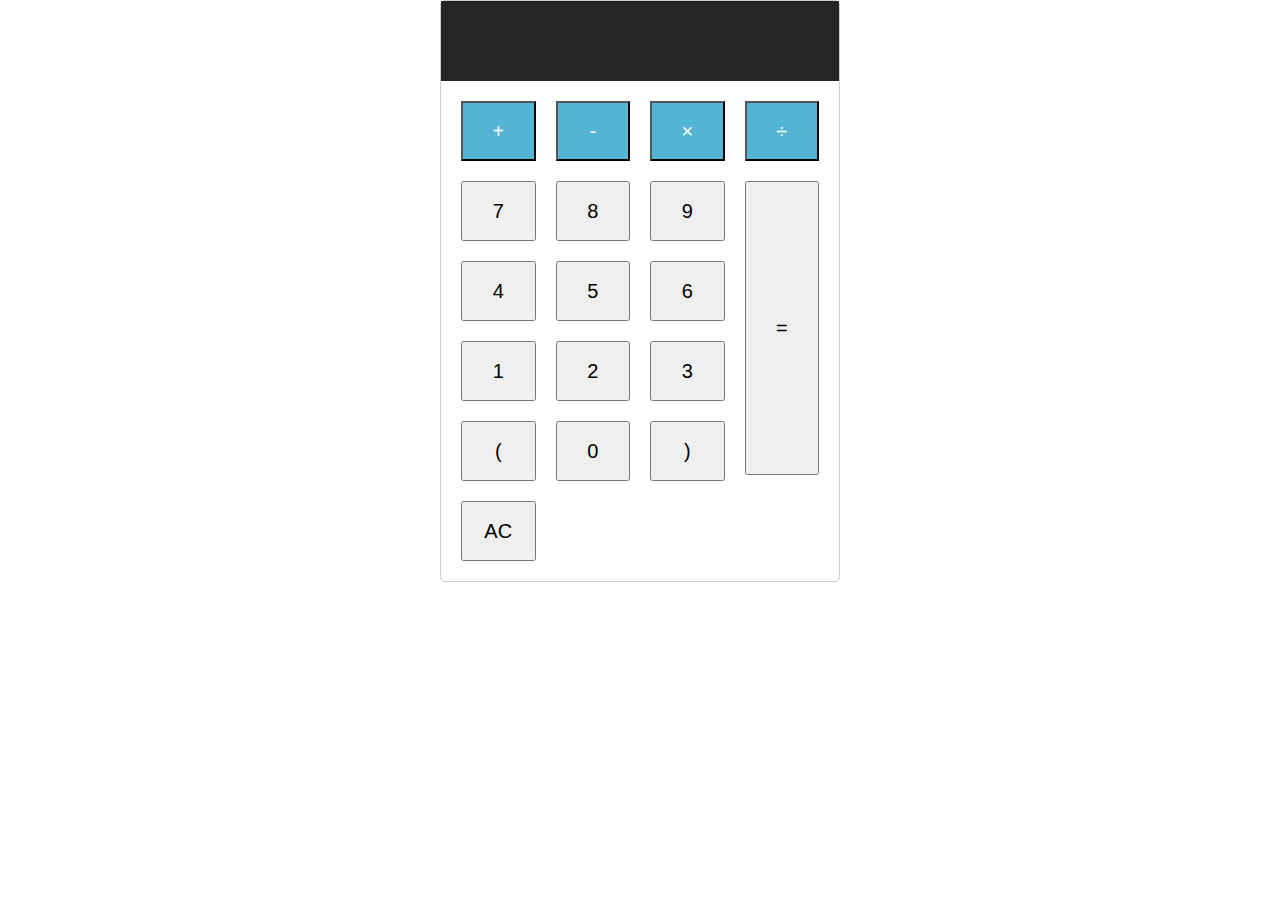
<file: Servlets/CalculatorServlet/src/main/webapp/index.html>
<!DOCTYPE html>
<html>
<head>
<meta charset="ISO-8859-1">
<title>Insert title here</title>
<link rel="stylesheet" href="style.css" >
</head>
<body>
	<div class="calculator card" align="center">
	<form name="myForm" id="inp_frm" method="" action="">
	<input type="text" class="calculator-screen z-depth-1" name="equation" id="eq"/>

  <div class="calculator-keys">

    <button type="button" class="operator btn btn-info" onclick="myForm.equation.value+='+'">+</button>
    <button type="button" class="operator btn btn-info" onclick="myForm.equation.value+='-'">-</button>
    <button type="button" class="operator btn btn-info" onclick="myForm.equation.value+='*'">&times;</button>
    <button type="button" class="operator btn btn-info" onclick="myForm.equation.value+='/'">&divide;</button>
    
  

    <button type="button" class="btn btn-light waves-effect" onclick="myForm.equation.value+='7'">7</button>
    <button type="button" class="btn btn-light waves-effect" onclick="myForm.equation.value+='8'">8</button>
    <button type="button" class="btn btn-light waves-effect" onclick="myForm.equation.value+='9'">9</button>
    
    
    <button type="button" class="btn btn-light waves-effect" onclick="myForm.equation.value+='4'">4</button>
    <button type="button" class="btn btn-light waves-effect" onclick="myForm.equation.value+='5'">5</button>
    <button type="button" class="btn btn-light waves-effect" onclick="myForm.equation.value+='6'">6</button>
    
    
    <button type="button" class="btn btn-light waves-effect" onclick="myForm.equation.value+='1'">1</button>
    <button type="button" class="btn btn-light waves-effect" onclick="myForm.equation.value+='2'">2</button>
    <button type="button" class="btn btn-light waves-effect" onclick="myForm.equation.value+='3'">3</button>
    
    
    <button type="button" class="btn btn-light waves-effect" onclick="myForm.equation.value+='('">(</button>
    <button type="button" class="btn btn-light waves-effect" onclick="myForm.equation.value+='0'">0</button>
    <button type="button" class="btn btn-light waves-effect" onclick="myForm.equation.value+=')'">)</button>
    
    
    <button type="button" class="all-clear function btn btn-danger btn-sm" onclick="myForm.equation.value=''">AC</button>

    <button type="submit" class="equal-sign operator btn btn-default" >=</button>

  </div>
  
 </form>
</div>
</body>

<script src="https://ajax.googleapis.com/ajax/libs/jquery/3.6.3/jquery.min.js"></script>
<script>
	$(document).ready(function(){
		$("#inp_frm").on('submit',function(){
			event.preventDefault();
			
			var f = $(this).serialize();
			
			//var f = "equation="+document.getElementById("eq").value;
			//console.log(f)
			$.ajax({
				url: "calculate",
				data: f,
				type: 'POST',
				success: function(data, textStatus, jqXHR){
					//console.log(data);
					//console.log("Success.........")
					$("#eq").val(data)
					
				},
				error: function(jqXHR, textStatus, errorThrown){
					console.log(data);
					console.log("Error.........")
					
				}
			})
		})
		
	})
</script>

</html>
</file>
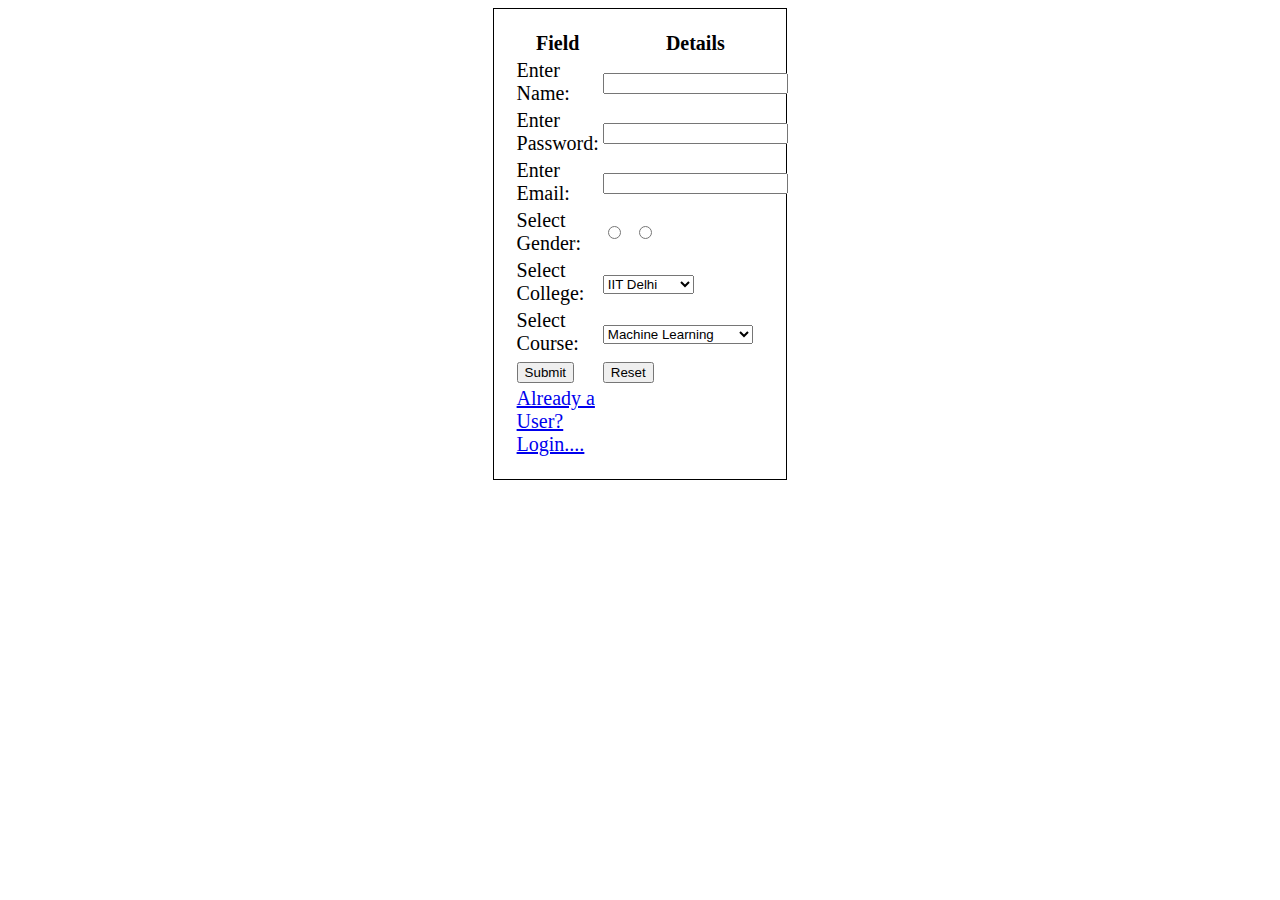
<file: Servlets/MyFirstServlet/src/main/webapp/index.html>
<!DOCTYPE html>
<html>
<head>
	<meta charset="UTF-8">
	<title>My Form</title>
	<style type="text/css">
		.container{
			width: 20%;
			border: 1px solid black;
			margin: auto;
			padding: 20px;
			font-size: 20px;
		}
	</style>
</head>
<body>
<div class="container">
	
	<form action="register" method="post">
		<table>
			<thead>
				<tr>
					<th>Field</th>
					<th>Details</th>
				</tr>
			</thead>
			<tbody>
				<tr>
					<td>Enter Name:</td>
					<td><input type="text" name="uname" /></td>
				</tr>
				<tr>
					<td>Enter Password:</td>
					<td><input type="password" name="pass" /></td>
				</tr>
				<tr>
					<td>Enter Email:</td>
					<td><input type="email" name="email" /></td>
				</tr>
				<tr>
					<td>Select Gender:</td>
					<td><input type="radio" name="gender" value="male" />&nbsp;&nbsp;<input type="radio" name="gender" value="female" /></td>
				</tr>
				<tr>
					<td>Select College:</td>
					<td>
						<select name="college">
							<option value="iit delhi">IIT Delhi</option>
							<option value="iit bombay">IIT Bombay</option>
							<option value="iit madras">IIT Madras</option>
							<option value="iit trichira">IIT Trichira</option>
						</select>
					</td>
				</tr>
				<tr>
					<td>Select Course:</td>
					<td>
						<select name="course">
							<option value="machine learning">Machine Learning</option>
							<option value="advanced dbms">Advanced DBMS</option>
							<option value="software engineering">Software Engineering</option>
						</select>
					</td>
				</tr>
				<tr>
					<td><input type="submit" value="Submit"></td>
					<td><input type="reset" value="Reset"></td>
				</tr>
				<tr>
					<td><a href="Login.html">Already a User? Login....</a></td>
					<td></td>
				</tr>
				
				
			</tbody>
		</table>
	</form>
</div>
</body>
</html>
</file>
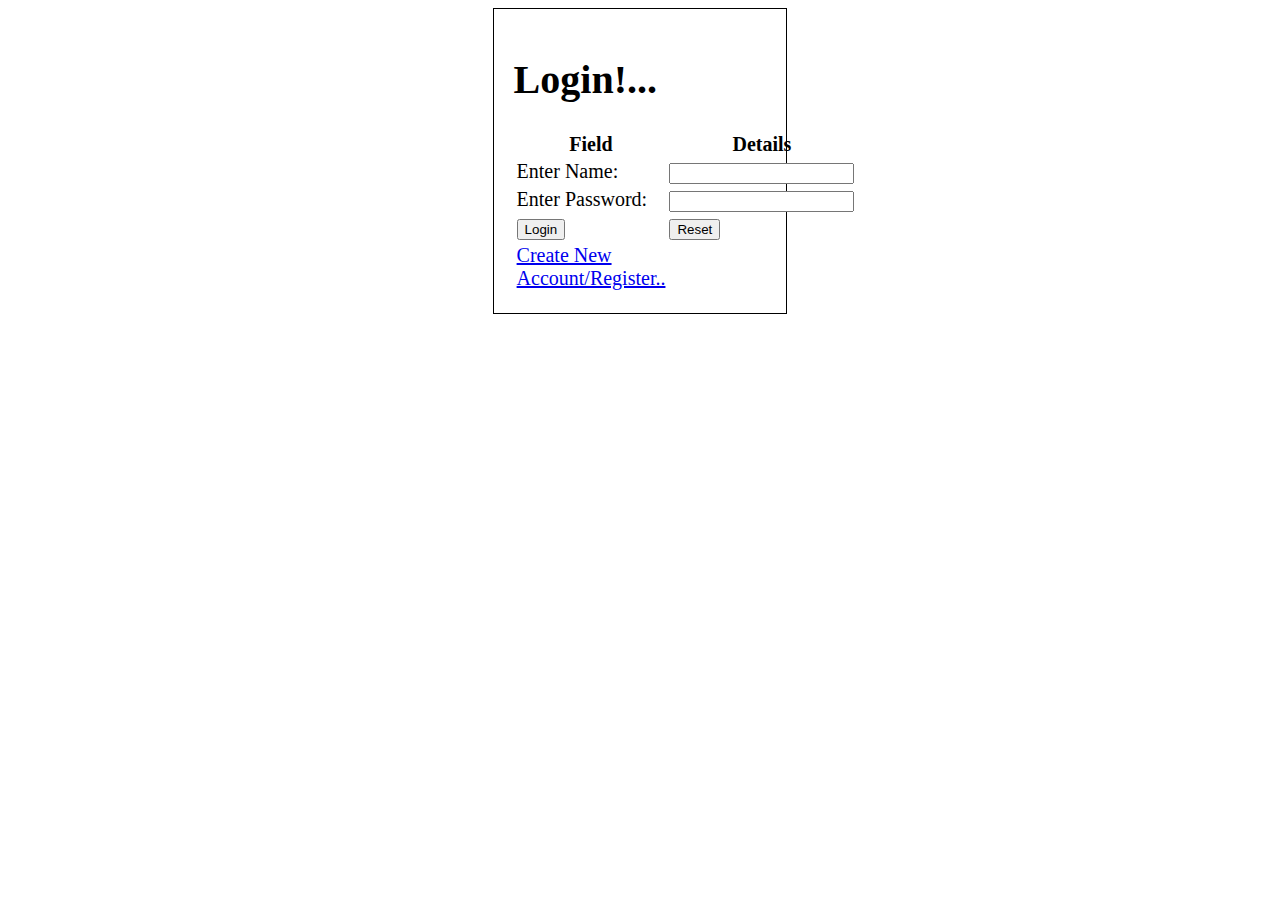
<file: Servlets/MyFirstServlet/src/main/webapp/Login.html>
<!DOCTYPE html>
<html>
<head>
<meta charset="ISO-8859-1">
<title>Login Page</title>
<style type="text/css">
		.container{
			width: 20%;
			border: 1px solid black;
			margin: auto;
			padding: 20px;
			font-size: 20px;
		}
	</style>
</head>
<body>
	<div class="container">
	
	<form action="login" method="post">
		<table>
			<h1>Login!...</h1>
			<thead>
				<tr>
					<th>Field</th>
					<th>Details</th>
				</tr>
			</thead>
			<tbody>
				<tr>
					<td>Enter Name:</td>
					<td><input type="text" name="loginname" /></td>
				</tr>
				<tr>
					<td>Enter Password:</td>
					<td><input type="password" name="loginpass" /></td>
				</tr>
				<tr>
					<td><input type="submit" value="Login"></td>
					<td><input type="reset" value="Reset"></td>
				</tr>
				<tr>
					<td><a href="index.html">Create New Account/Register..</a></td>
					<td></td>
				</tr>
				
			</tbody>
		</table>
	</form>
</div>
</body>
</html>
</file>
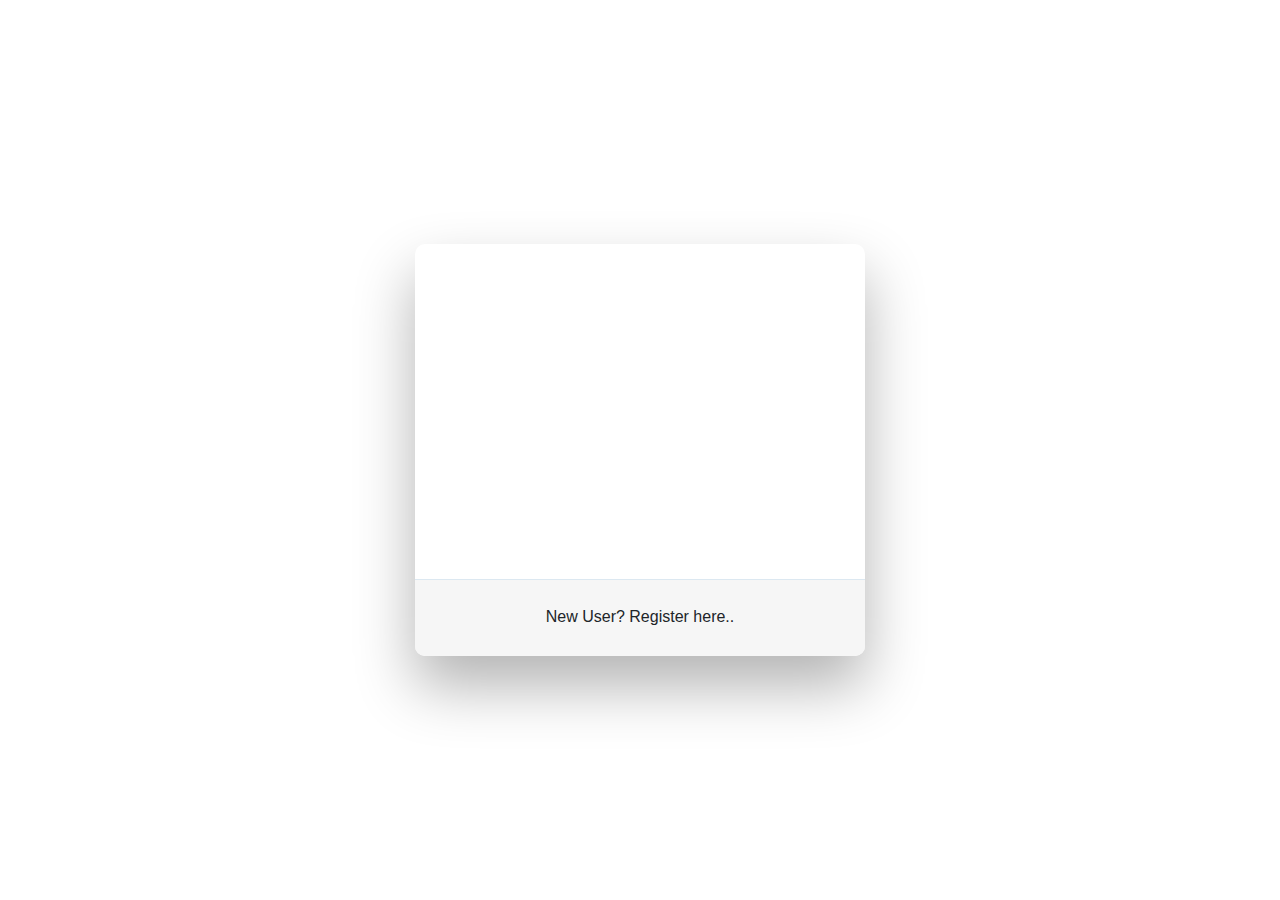
<file: Servlets/UserLoginModule/src/main/webapp/login1.html>
<!DOCTYPE html>
<html>
<head>
<meta charset="ISO-8859-1">
<title>Login1</title>
<link
	href="//maxcdn.bootstrapcdn.com/bootstrap/4.0.0/css/bootstrap.min.css"
	rel="stylesheet" id="bootstrap-css">
<script
	src="//maxcdn.bootstrapcdn.com/bootstrap/4.0.0/js/bootstrap.min.js"></script>
<script
	src="//cdnjs.cloudflare.com/ajax/libs/jquery/3.2.1/jquery.min.js"></script>
<link href="style_front.css" rel="stylesheet">
</head>
<body>
	<div class="wrapper fadeInDown">
		<div id="formContent">
			<!-- Tabs Titles -->

			<!-- Icon -->
			<div class="fadeIn first">
				<br /> <br />
				<h1>User Login</h1>
			</div>
			<div style="color: red;" id="val"></div>

			<!-- Login Form -->
			<form action="" method="" id="inp_frm">
				<input type="email" id="login" class="fadeIn second"
					name="loginemail" placeholder="Email" required> <input
					type="password" id="password" class="fadeIn third" name="loginpass"
					placeholder="Password" required> <input type="submit"
					id="sub" class="fadeIn fourth" value="Log In">
			</form>

			<!-- Register -->
			<div id="formFooter">
				<a class="underlineHover" id="pageLink">New User? Register
					here..</a>
			</div>

		</div>
	</div>

	<script
		src="https://ajax.googleapis.com/ajax/libs/jquery/3.6.3/jquery.min.js"></script>
	<script>
	$(document).ready(function(){
		
		$("#pageLink").on('click',()=>{
			window.location.replace("Register.html");
		})
		
		
		$("#inp_frm").on('submit',function(){
			event.preventDefault();
			
			var f = $(this).serialize();
			console.log(f);
			
			$.ajax({
				url: "login",
				data: f,
				type: 'POST',
				success: function(data, textStatus, jqXHR){
					console.log(data);
					console.log("Success.........")
					if(data.trim()==='done'){		
						window.location.replace("Profile.html");
					}else if(data.trim()==='fail'){
						$("#val").html("Wrong Credentials!!")
					}else if(data.trim()==='unf'){
						$("#val").html("User Not Found!!")
					}else if(data.trim()==='conErr'){
						$("#val").html("Connection Error!!")
					}
				},
				error: function(jqXHR, textStatus, errorThrown){
					console.log(data);
					console.log("Error.........")
					
				}
			})
		})
		
		$(window).bind('beforeunload', function(){
			  document.getElementById("login").value="";
			  document.getElementById("password").value="";
		});
		
	})
</script>
</body>
</html>
</file>
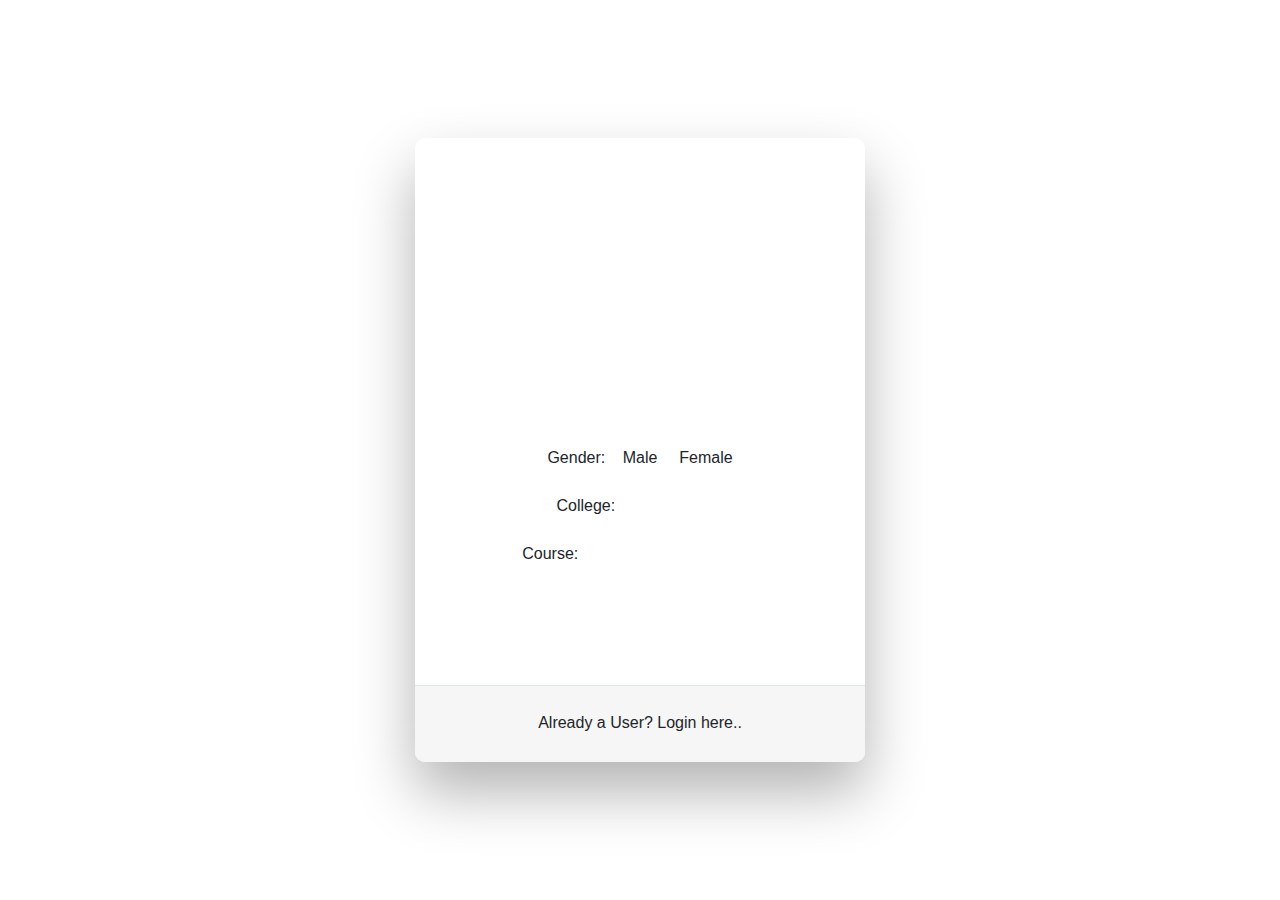
<file: Servlets/UserLoginModule/src/main/webapp/Register.html>
<!DOCTYPE html>
<html>
<head>
<meta charset="ISO-8859-1">
<title>Register1</title>
<link
	href="//maxcdn.bootstrapcdn.com/bootstrap/4.0.0/css/bootstrap.min.css"
	rel="stylesheet" id="bootstrap-css">
<script
	src="//maxcdn.bootstrapcdn.com/bootstrap/4.0.0/js/bootstrap.min.js"></script>
<script
	src="//cdnjs.cloudflare.com/ajax/libs/jquery/3.2.1/jquery.min.js"></script>
<link href="style_front.css" rel="stylesheet">
</head>
<body>
	<div class="wrapper fadeInDown">
		<div id="formContent">
			<!-- Tabs Titles -->

			<!-- Icon -->
			<div class="fadeIn first">
				<br>
				<h1>Register</h1>
			</div>
			<div style="color: red;" id="val"></div>

			<!-- Login Form -->
			<form action="" id="inp_frm" method="post">
				<input type="text" id="login" class="fadeIn second" name="uname"
					placeholder="Name" required> <input type="password"
					id="password" pattern="(?=.*\d)(?=.*[a-z])(?=.*[A-Z]).{8,}"
					title="Must contain at least one number and one uppercase and lowercase letter, and at least 8 or more characters"
					class="fadeIn third" name="pass" placeholder="Password" required>
				<input type="email" name="email"
					pattern="[a-z0-9._%+-]+@[a-z0-9.-]+\.[a-z]{2,}$"
					class="fadeIn fourth" placeholder="Email" required> <br />
				<br /> Gender: <input type="radio" name="gender"
					class="fadeIn fifth" value="male" checked />Male&nbsp;&nbsp;<input
					type="radio" name="gender" class="fadeIn fifth" value="female" />Female
				<br /> <br /> College: <select name="college" class="fadeIn sixth">
					<option value="iit delhi">IIT Delhi</option>
					<option value="iit bombay">IIT Bombay</option>
					<option value="iit madras">IIT Madras</option>
					<option value="iit trichira">IIT Trichira</option>
				</select> <br /> <br /> Course: <select name="course"
					class="fadeIn seventh">
					<option value="machine learning">Machine Learning</option>
					<option value="advanced dbms">Advanced DBMS</option>
					<option value="software engineering">Software Engineering</option>
				</select> <br /> <br /> <input type="submit" class="fadeIn eight"
					value="Register">
			</form>

			<!-- Register -->
			<div id="formFooter">
				<a class="underlineHover" id="pageLink">Already a User? Login
					here..</a>
			</div>

		</div>
	</div>

	<script
		src="https://ajax.googleapis.com/ajax/libs/jquery/3.6.3/jquery.min.js"></script>
	<script>
	$(document).ready(function(){
		
		$("#pageLink").on('click',()=>{
			window.location.replace("login1.html")
		})
		
		$("#inp_frm").on('submit',function(){			
			event.preventDefault();
			
			var f = $(this).serialize();
			//console.log(f);
			
			$.ajax({
				url: "register",
				data: f,
				type: 'POST',
				success: function(data, textStatus, jqXHR){
					//console.log(data);
					//console.log("Success.........")
					if(data.trim()==='success'){
						alert("Details Saved Successfully!!");
						window.location.replace("login1.html");
					}else if(data.trim()==='exists'){
						$("#val").html("User Already Exists with this email!!")
					}else if(data.trim()==='connectionEror'){
						$("#val").html("Can't Connect to Network!!")
					}
				},
				error: function(jqXHR, textStatus, errorThrown){
					console.log(data);
					console.log("Error.........")
					
				}
			})
		})
		
	})
</script>

</body>
</html>
</file>
<file: Servlets/CalculatorServlet/src/main/webapp/style.css>
@charset "ISO-8859-1";

html {
  font-size: 62.5%;
  box-sizing: border-box;
}

*,
*::before,
*::after {
  margin: 0;
  padding: 0;
  box-sizing: inherit;
}

.calculator {
  border: 1px solid #ccc;
  border-radius: 5px;
  width: 400px;
  margin: auto;
}

.calculator-screen {
  width: 100%;
  height: 80px;
  border: none;
  background-color: #252525;
  color: #fff;
  text-align: right;
  padding-right: 20px;
  padding-left: 10px;
  font-size: 4rem;
}

button {
  height: 60px;
  font-size: 2rem!important;
}

.equal-sign {
  height: 98%;
  grid-area: 2 / 4 / 6 / 5;
}

.btn-info{
	background-color: #54b4d3;
	color: white;
}

.calculator-keys {
  border: none;
  border-radius: 2px;
  display: grid;
  grid-template-columns: repeat(4, 1fr);
  grid-gap: 20px;
  padding: 20px;
}
</file>
<file: Servlets/UserLoginModule/src/main/webapp/style_front.css>
@charset "ISO-8859-1";

	
/* BASIC */

html {
  background-color: #56baed;
}

body {
  font-family: "Poppins", sans-serif;
  height: 100vh;
}

a {
  color: #92badd;
  display:inline-block;
  text-decoration: none;
  font-weight: 400;
}

h2 {
  text-align: center;
  font-size: 16px;
  font-weight: 600;
  text-transform: uppercase;
  display:inline-block;
  margin: 40px 8px 10px 8px; 
  color: #cccccc;
}



/* STRUCTURE */

.wrapper {
  display: flex;
  align-items: center;
  flex-direction: column; 
  justify-content: center;
  width: 100%;
  min-height: 100%;
  padding: 20px;
}

#formContent {
  -webkit-border-radius: 10px 10px 10px 10px;
  border-radius: 10px 10px 10px 10px;
  background: #fff;
  padding: 30px;
  width: 90%;
  max-width: 450px;
  position: relative;
  padding: 0px;
  -webkit-box-shadow: 0 30px 60px 0 rgba(0,0,0,0.3);
  box-shadow: 0 30px 60px 0 rgba(0,0,0,0.3);
  text-align: center;
}

#formFooter {
  background-color: #f6f6f6;
  border-top: 1px solid #dce8f1;
  padding: 25px;
  text-align: center;
  -webkit-border-radius: 0 0 10px 10px;
  border-radius: 0 0 10px 10px;
}



/* TABS */

h2.inactive {
  color: #cccccc;
}

h2.active {
  color: #0d0d0d;
  border-bottom: 2px solid #5fbae9;
}



/* FORM TYPOGRAPHY*/

input[type=button], input[type=submit], input[type=reset]  {
  background-color: #56baed;
  border: none;
  color: white;
  padding: 15px 80px;
  text-align: center;
  text-decoration: none;
  display: inline-block;
  text-transform: uppercase;
  font-size: 13px;
  -webkit-box-shadow: 0 10px 30px 0 rgba(95,186,233,0.4);
  box-shadow: 0 10px 30px 0 rgba(95,186,233,0.4);
  -webkit-border-radius: 5px 5px 5px 5px;
  border-radius: 5px 5px 5px 5px;
  margin: 5px 20px 40px 20px;
  -webkit-transition: all 0.3s ease-in-out;
  -moz-transition: all 0.3s ease-in-out;
  -ms-transition: all 0.3s ease-in-out;
  -o-transition: all 0.3s ease-in-out;
  transition: all 0.3s ease-in-out;
}

input[type=button]:hover, input[type=submit]:hover, input[type=reset]:hover  {
  background-color: #39ace7;
}

input[type=button]:active, input[type=submit]:active, input[type=reset]:active  {
  -moz-transform: scale(0.95);
  -webkit-transform: scale(0.95);
  -o-transform: scale(0.95);
  -ms-transform: scale(0.95);
  transform: scale(0.95);
}

input[type=text] {
  background-color: #f6f6f6;
  border: none;
  color: #0d0d0d;
  padding: 15px 32px;
  text-align: center;
  text-decoration: none;
  display: inline-block;
  font-size: 16px;
  margin: 5px;
  width: 85%;
  border: 2px solid #f6f6f6;
  -webkit-transition: all 0.5s ease-in-out;
  -moz-transition: all 0.5s ease-in-out;
  -ms-transition: all 0.5s ease-in-out;
  -o-transition: all 0.5s ease-in-out;
  transition: all 0.5s ease-in-out;
  -webkit-border-radius: 5px 5px 5px 5px;
  border-radius: 5px 5px 5px 5px;
}

input[type=text]:focus {
  background-color: #fff;
  border-bottom: 2px solid #5fbae9;
}

input[type=text]:placeholder {
  color: #cccccc;
}

input[type=password] {
  background-color: #f6f6f6;
  border: none;
  color: #0d0d0d;
  padding: 15px 32px;
  text-align: center;
  text-decoration: none;
  display: inline-block;
  font-size: 16px;
  margin: 5px;
  width: 85%;
  border: 2px solid #f6f6f6;
  -webkit-transition: all 0.5s ease-in-out;
  -moz-transition: all 0.5s ease-in-out;
  -ms-transition: all 0.5s ease-in-out;
  -o-transition: all 0.5s ease-in-out;
  transition: all 0.5s ease-in-out;
  -webkit-border-radius: 5px 5px 5px 5px;
  border-radius: 5px 5px 5px 5px;
}

input[type=password]:focus {
  background-color: #fff;
  border-bottom: 2px solid #5fbae9;
}

input[type=password]:placeholder {
  color: #cccccc;
}

input[type=email] {
  background-color: #f6f6f6;
  border: none;
  color: #0d0d0d;
  padding: 15px 32px;
  text-align: center;
  text-decoration: none;
  display: inline-block;
  font-size: 16px;
  margin: 5px;
  width: 85%;
  border: 2px solid #f6f6f6;
  -webkit-transition: all 0.5s ease-in-out;
  -moz-transition: all 0.5s ease-in-out;
  -ms-transition: all 0.5s ease-in-out;
  -o-transition: all 0.5s ease-in-out;
  transition: all 0.5s ease-in-out;
  -webkit-border-radius: 5px 5px 5px 5px;
  border-radius: 5px 5px 5px 5px;
}

input[type=email]:focus {
  background-color: #fff;
  border-bottom: 2px solid #5fbae9;
}

input[type=email]:placeholder {
  color: #cccccc;
}

input[type=option] {
  background-color: #f6f6f6;
  border: none;
  color: #0d0d0d;
  padding: 15px 32px;
  text-align: center;
  text-decoration: none;
  display: inline-block;
  font-size: 16px;
  margin: 5px;
  width: 85%;
  border: 2px solid #f6f6f6;
  -webkit-transition: all 0.5s ease-in-out;
  -moz-transition: all 0.5s ease-in-out;
  -ms-transition: all 0.5s ease-in-out;
  -o-transition: all 0.5s ease-in-out;
  transition: all 0.5s ease-in-out;
  -webkit-border-radius: 5px 5px 5px 5px;
  border-radius: 5px 5px 5px 5px;
}

input[type=option]:focus {
  background-color: #fff;
  border-bottom: 2px solid #5fbae9;
}

input[type=option]:placeholder {
  color: #cccccc;
}


/* ANIMATIONS */

/* Simple CSS3 Fade-in-down Animation */
.fadeInDown {
  -webkit-animation-name: fadeInDown;
  animation-name: fadeInDown;
  -webkit-animation-duration: 1s;
  animation-duration: 1s;
  -webkit-animation-fill-mode: both;
  animation-fill-mode: both;
}

@-webkit-keyframes fadeInDown {
  0% {
    opacity: 0;
    -webkit-transform: translate3d(0, -100%, 0);
    transform: translate3d(0, -100%, 0);
  }
  100% {
    opacity: 1;
    -webkit-transform: none;
    transform: none;
  }
}

@keyframes fadeInDown {
  0% {
    opacity: 0;
    -webkit-transform: translate3d(0, -100%, 0);
    transform: translate3d(0, -100%, 0);
  }
  100% {
    opacity: 1;
    -webkit-transform: none;
    transform: none;
  }
}

/* Simple CSS3 Fade-in Animation */
@-webkit-keyframes fadeIn { from { opacity:0; } to { opacity:1; } }
@-moz-keyframes fadeIn { from { opacity:0; } to { opacity:1; } }
@keyframes fadeIn { from { opacity:0; } to { opacity:1; } }

.fadeIn {
  opacity:0;
  -webkit-animation:fadeIn ease-in 1;
  -moz-animation:fadeIn ease-in 1;
  animation:fadeIn ease-in 1;

  -webkit-animation-fill-mode:forwards;
  -moz-animation-fill-mode:forwards;
  animation-fill-mode:forwards;

  -webkit-animation-duration:1s;
  -moz-animation-duration:1s;
  animation-duration:1s;
}

.fadeIn.first {
  -webkit-animation-delay: 0.4s;
  -moz-animation-delay: 0.4s;
  animation-delay: 0.4s;
}

.fadeIn.second {
  -webkit-animation-delay: 0.6s;
  -moz-animation-delay: 0.6s;
  animation-delay: 0.6s;
}

.fadeIn.third {
  -webkit-animation-delay: 0.8s;
  -moz-animation-delay: 0.8s;
  animation-delay: 0.8s;
}

.fadeIn.fourth {
  -webkit-animation-delay: 1s;
  -moz-animation-delay: 1s;
  animation-delay: 1s;
}

.fadeIn.fifth {
  -webkit-animation-delay: 1.2s;
  -moz-animation-delay: 1.2s;
  animation-delay: 1.2s;
}
.fadeIn.sixth {
  -webkit-animation-delay: 1.2s;
  -moz-animation-delay: 1.2s;
  animation-delay: 1.2s;
}
.fadeIn.seventh {
  -webkit-animation-delay: 1.2s;
  -moz-animation-delay: 1.2s;
  animation-delay: 1.2s;
}
.fadeIn.eight {
  -webkit-animation-delay: 1.2s;
  -moz-animation-delay: 1.2s;
  animation-delay: 1.2s;
}

/* Simple CSS3 Fade-in Animation */
.underlineHover:after {
  display: block;
  left: 0;
  bottom: -10px;
  width: 0;
  height: 2px;
  background-color: #56baed;
  content: "";
  transition: width 0.2s;
}

.underlineHover:hover {
  color: #0d0d0d;
}

.underlineHover:hover:after{
  width: 100%;
}



/* OTHERS */

*:focus {
    outline: none;
} 

#icon {
  width:60%;
}
</file>
